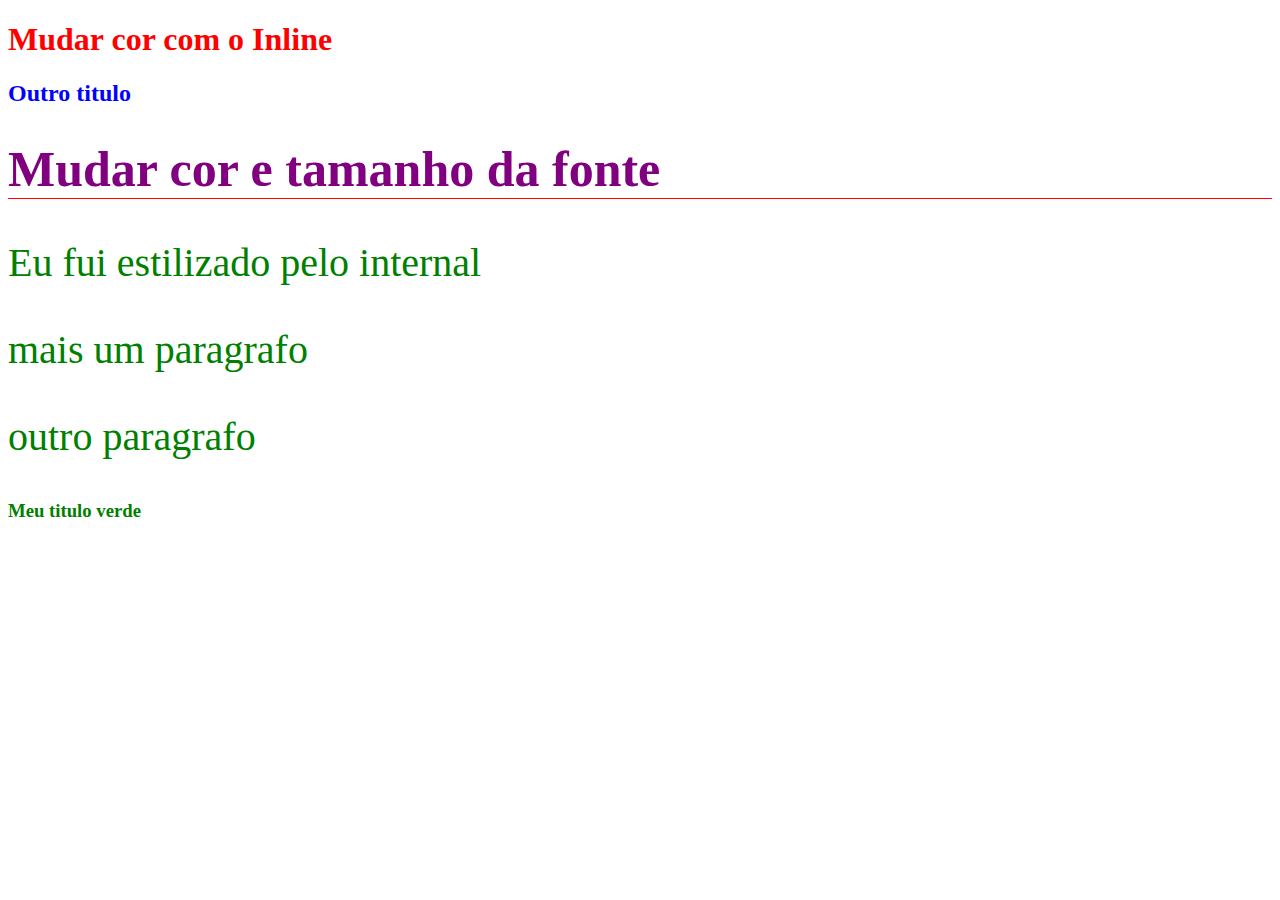
<file: CSS/index.html>
<!DOCTYPE html>
<html lang="en">
<head>
    <meta charset="UTF-8">
    <meta name="viewport" content="width=>, initial-scale=1.0">
    <title>CSS</title>
    <!--3 - Internal CSS-->
    <style>
        p{
            color: green;
            font-size: 40px;
        }
        
    </style>
    <!--4 - External CSS-->
    <link rel="stylesheet" href="styles.css" />
</head>
<body>
    <!--1 - Inline CSS-->   
    <h1 style="color: red;">Mudar cor com o Inline</h1>
    <h2 style="color: blue;">Outro titulo</h2>

    <!--2 - Multiplas regras-->
    <h1 style="color: purple; font-size: 50px; border-bottom: 1px solid red;">
        Mudar cor e tamanho da fonte
    </h1>

    <!--3 - Internal CSS-->
    <p>
        Eu fui estilizado pelo internal
    </p>
    <p>
        <p>
            mais um paragrafo
        </p>
    <p>
        outro paragrafo
    </p>
    <!-- 4 - External CSS-->
    <h3>Meu titulo verde</h3>
</body>
</html>
</file>
<file: CSS/styles.css>
/* 4 - External */
h3 {
    color: green;
}
</file>
